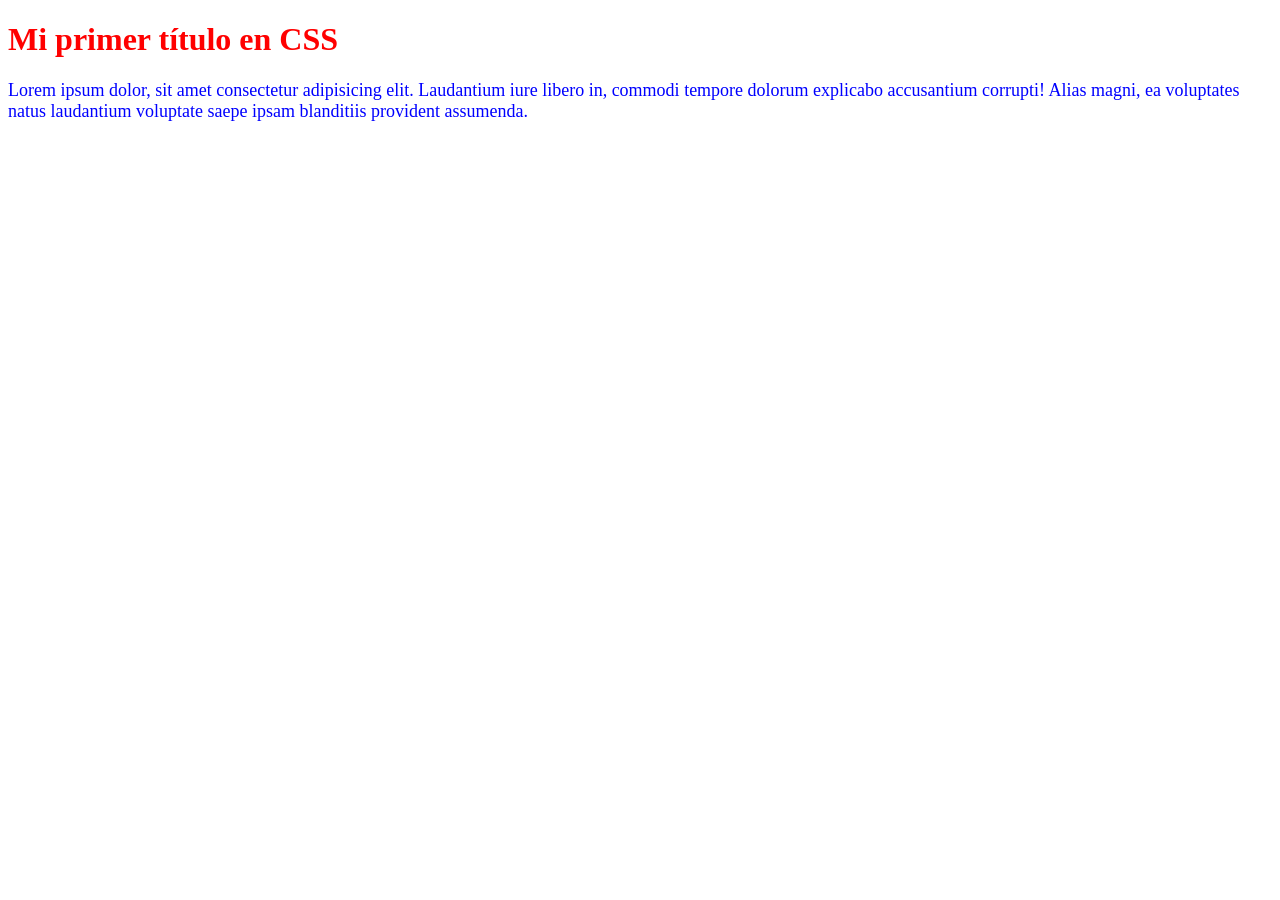
<file: styles/html/1er-ejercicio.html>
<!doctype html>
<html lang="es">
  <head>
    <meta charset="UTF-8" />
    <meta name="viewport" content="width=device-width, initial-scale=1.0" />
    <title>Css pages</title>
  </head>
  <body>
    <h1 style="color: red">Mi primer título en CSS</h1>
    <p style="color:blue; font-size:18px;">
      Lorem ipsum dolor, sit amet consectetur adipisicing elit. Laudantium iure
      libero in, commodi tempore dolorum explicabo accusantium corrupti! Alias
      magni, ea voluptates natus laudantium voluptate saepe ipsam blanditiis
      provident assumenda.
</p>
  </body>
</html>
</file>
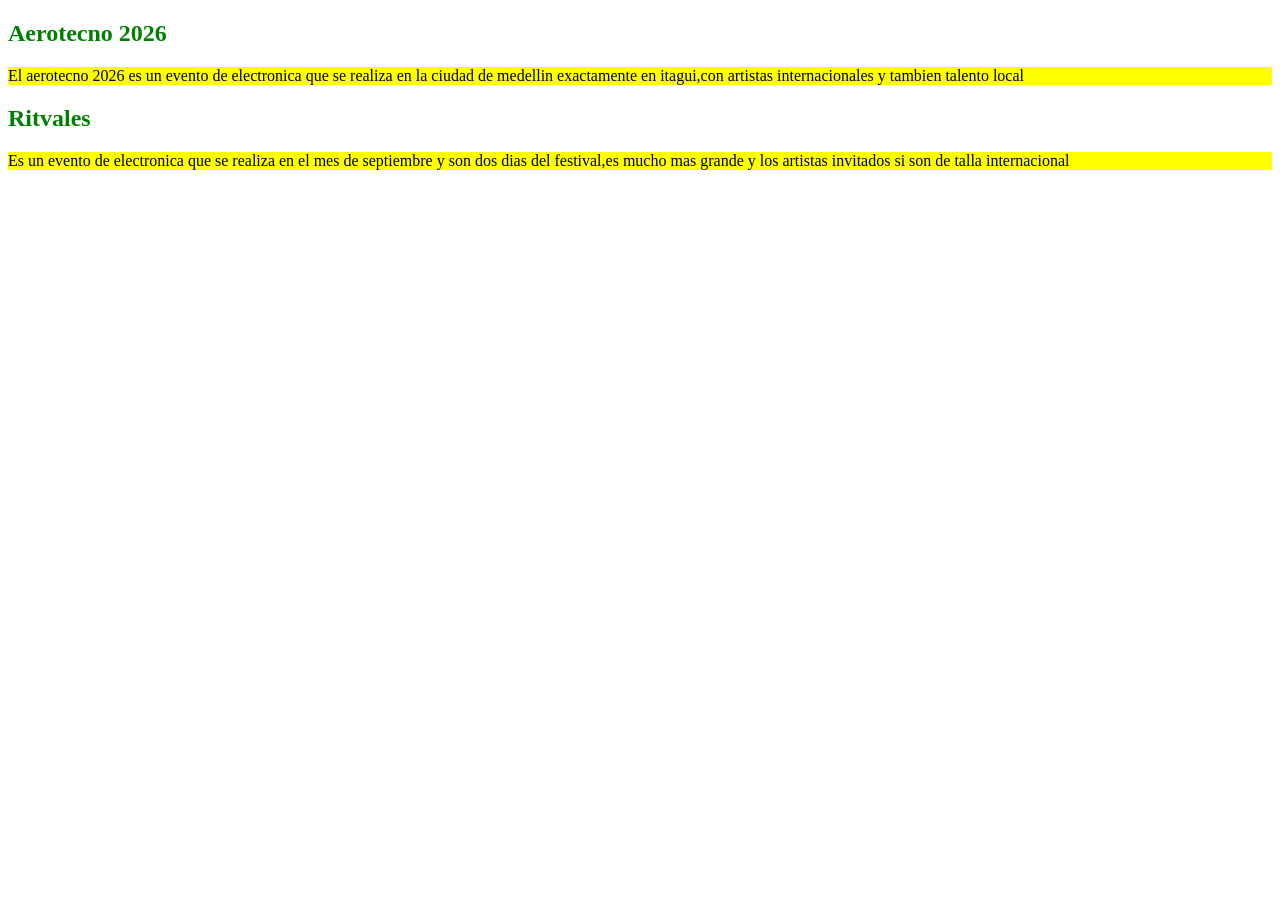
<file: styles/html/2do-ejercicio.html>
<!doctype html>
<html lang="en">
  <head>
    <meta charset="UTF-8" />
    <meta name="viewport" content="width=device-width, initial-scale=1.0" />
    <title>Css</title>
    <style>
        h2 { color: green; }
p { background-color: yellow; }

    </style>
  </head>
  <body>
    <h2>Aerotecno 2026</h2>
    <p>
      El aerotecno 2026 es un evento de electronica que se realiza en la ciudad
      de medellin exactamente en itagui,con artistas internacionales y tambien
      talento local
    </p>
    <h2>Ritvales</h2>
    <p>
      Es un evento de electronica que se realiza en el mes de septiembre y son
      dos dias del festival,es mucho mas grande y los artistas invitados si son
      de talla internacional
    </p>
  </body>
</html>
</file>
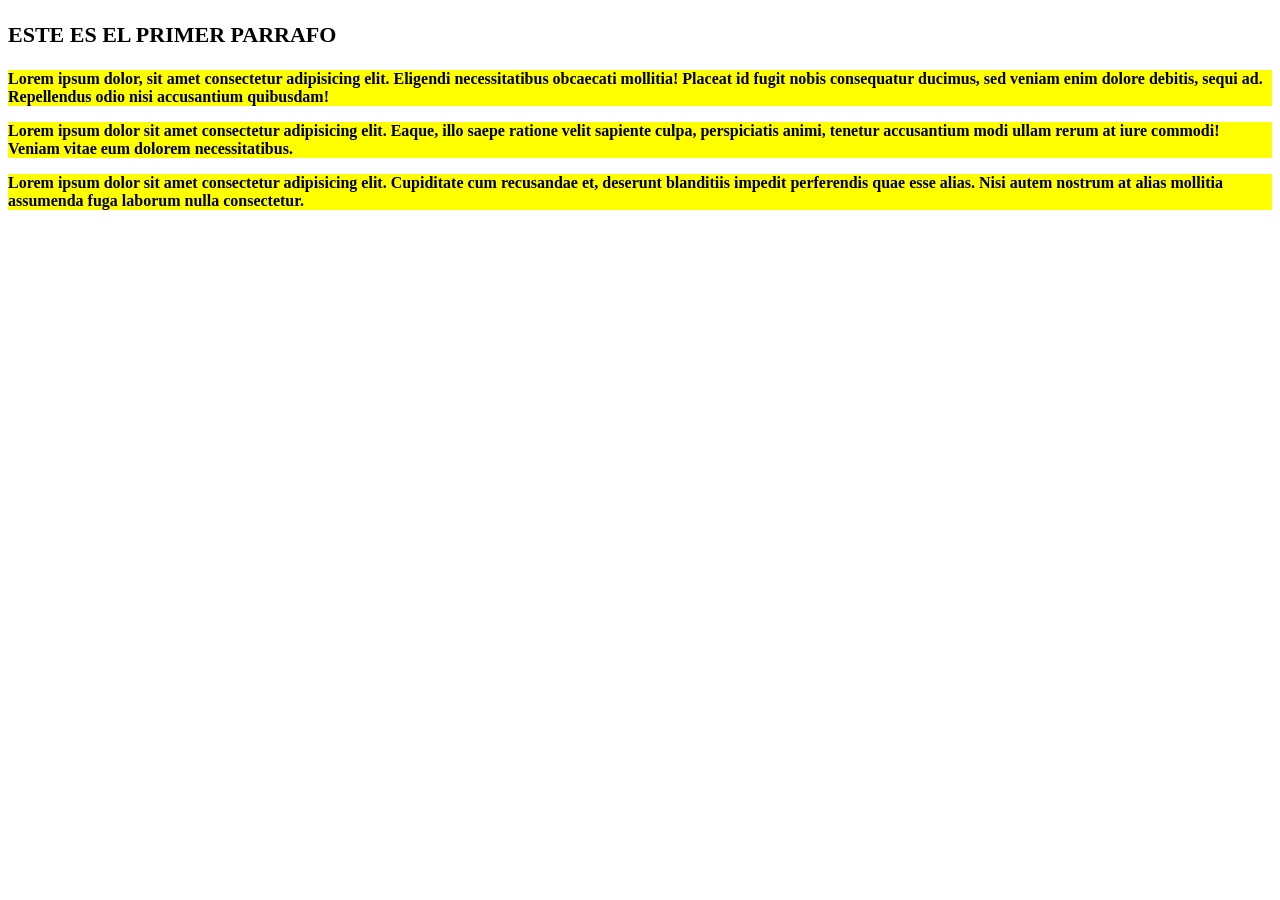
<file: styles/html/Ejercicio_4.html>
<!DOCTYPE html>
<html lang="en">
<head> <link rel="stylesheet" href="style.css">
    <meta charset="UTF-8">
    <meta name="viewport" content="width=device-width, initial-scale=1.0">
    <title>Deportes</title>
</head>
<body>
    <h1><p id="intro"> ESTE ES EL PRIMER PARRAFO </p></h1>

        <p class="resaltado">Lorem ipsum dolor, sit amet consectetur adipisicing elit. Eligendi necessitatibus obcaecati mollitia! Placeat id fugit nobis consequatur ducimus, sed veniam enim dolore debitis, sequi ad. Repellendus odio nisi accusantium quibusdam!</p>
        <p class="resaltado">Lorem ipsum dolor sit amet consectetur adipisicing elit. Eaque, illo saepe ratione velit sapiente culpa, perspiciatis animi, tenetur accusantium modi ullam rerum at iure commodi! Veniam vitae eum dolorem necessitatibus.</p>
        <p class="resaltado">Lorem ipsum dolor sit amet consectetur adipisicing elit. Cupiditate cum recusandae et, deserunt blanditiis impedit perferendis quae esse alias. Nisi autem nostrum at alias mollitia assumenda fuga laborum nulla consectetur.</p>

</body>
</html>
</file>
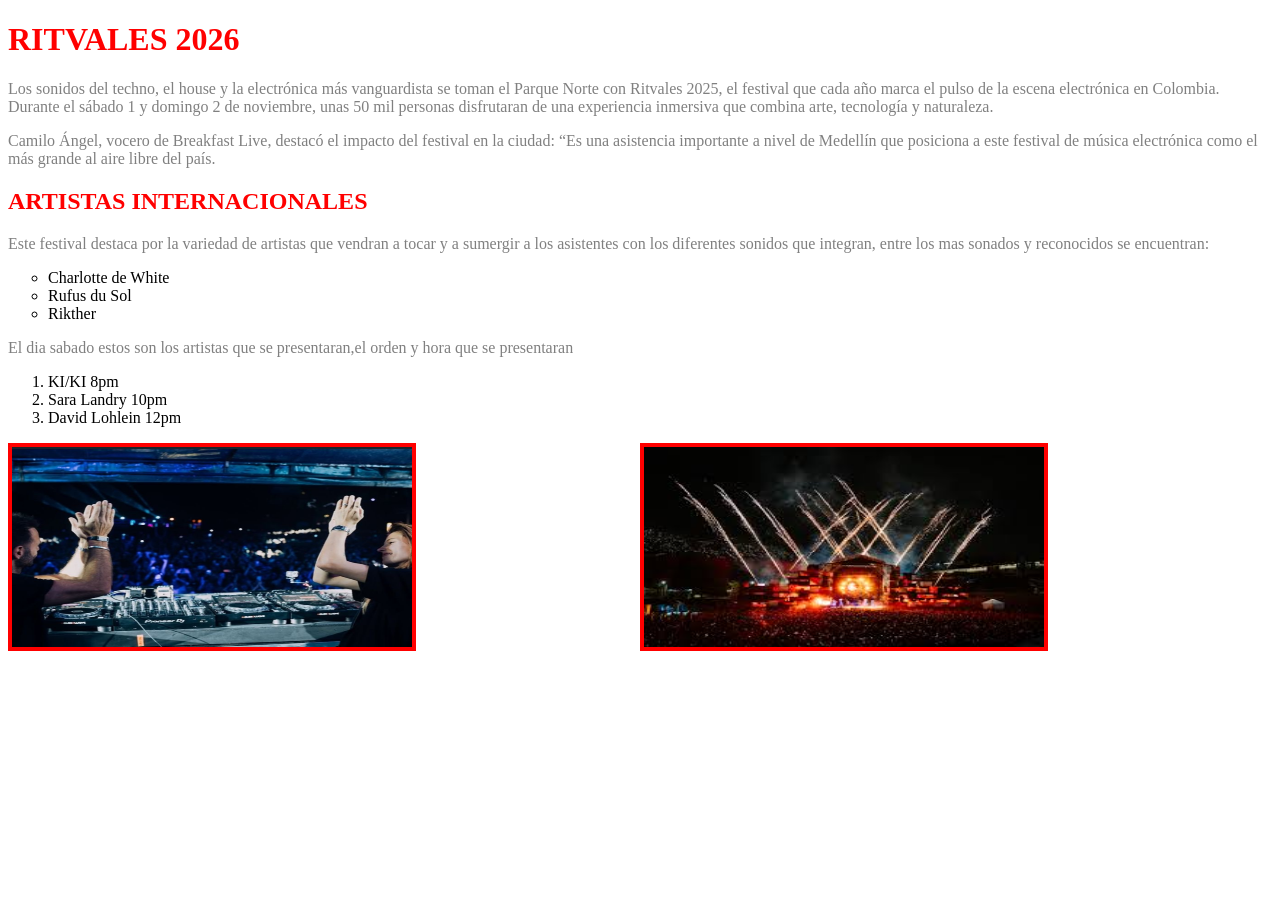
<file: styles/html/Ejercicio_5.html>
<!doctype html>
<html lang="en">
  <head>
    <meta charset="UTF-8" />
    <meta name="viewport" content="width=device-width, initial-scale=1.0" />
    <title>Ritvales</title>
  </head>
  <link rel="stylesheet" href="style2.css" />
  <body>
    <h1 class="titulos">RITVALES 2026</h1>

    <article>
      <div>
        <p>
          Los sonidos del techno, el house y la electrónica más vanguardista se
          toman el Parque Norte con Ritvales 2025, el festival que cada año
          marca el pulso de la escena electrónica en Colombia. Durante el sábado
          1 y domingo 2 de noviembre, unas 50 mil personas disfrutaran de una
          experiencia inmersiva que combina arte, tecnología y naturaleza.
        </p>
      </div>
    </article>

    <article>
      <div>
        <p>
          Camilo Ángel, vocero de Breakfast Live, destacó el impacto del
          festival en la ciudad: “Es una asistencia importante a nivel de
          Medellín que posiciona a este festival de música electrónica como el
          más grande al aire libre del país.
        </p>
      </div>
    </article>

    <h2 class="titulos">ARTISTAS INTERNACIONALES</h2>
    <div>
      <p>
        Este festival destaca por la variedad de artistas que vendran a tocar y
        a sumergir a los asistentes con los diferentes sonidos que integran,
        entre los mas sonados y reconocidos se encuentran:
      </p>
    </div>
    <ul>
      <li>Charlotte de White</li>
      <li>Rufus du Sol</li>
      <li>Rikther</li>
    </ul>

    <div>
      <p>
        El dia sabado estos son los artistas que se presentaran,el orden y hora
        que se presentaran
      </p>
    </div>
    <ol>
      <li>KI/KI 8pm</li>
      <li>Sara Landry 10pm</li>
      <li>David Lohlein 12pm</li>
    </ol>
    <div class="img"> 
<img src="../Images/Music.webp" height="200" width="400 " alt="">
<img src="../Images/Ritvales.jfif" height="200" width="400 " alt="">
    </div>
  </body>
</html>
</file>
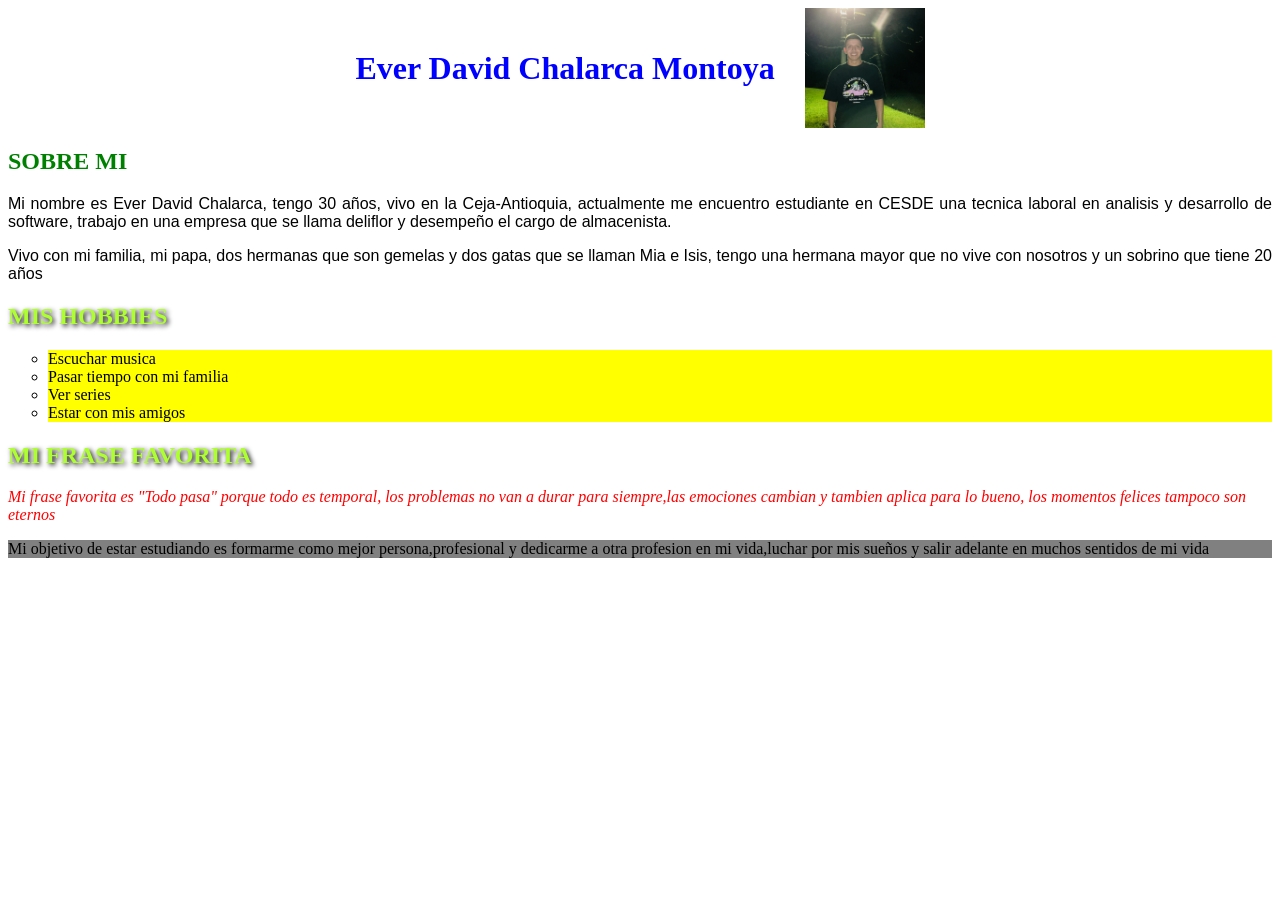
<file: styles/html/perfil.html>
<!doctype html>
<html lang="en">
  <head>
    <link rel="stylesheet" href="perfil.css" />
    <meta charset="UTF-8" />
    <meta name="viewport" content="width=device-width, initial-scale=1.0" />
    <title>Mi perfil</title>
  </head>
  <body>
    <div id="header">
      <h1>Ever David Chalarca Montoya</h1>
      <img src="../Images/Perfi.jpg" alt="Perfil" class="profile-img" />
    </div>

    <h2 id="sobre">SOBRE MI</h2>
    <p class="parrafo">
      Mi nombre es Ever David Chalarca, tengo 30 años, vivo en la
      Ceja-Antioquia, actualmente me encuentro estudiante en CESDE una tecnica
      laboral en analisis y desarrollo de software, trabajo en una empresa que
      se llama deliflor y desempeño el cargo de almacenista.
    </p>
    <p class="parrafo">
      Vivo con mi familia, mi papa, dos hermanas que son gemelas y dos gatas que
      se llaman Mia e Isis, tengo una hermana mayor que no vive con nosotros y
      un sobrino que tiene 20 años
    </p>

    <h2 class="yoo">MIS HOBBIES</h2>
    <div class="lista">
      <ul>
        <li>Escuchar musica</li>
        <li>Pasar tiempo con mi familia</li>
        <li>Ver series</li>
        <li>Estar con mis amigos</li>
      </ul>
    </div>
    <h2 class="yoo">MI FRASE FAVORITA</h2>
    <p id="frase">
      Mi frase favorita es "Todo pasa" porque todo es temporal, los problemas no
      van a durar para siempre,las emociones cambian y tambien aplica para lo
      bueno, los momentos felices tampoco son eternos
    </p>

    <p class="objetivo">
      Mi objetivo de estar estudiando es formarme como mejor persona,profesional
      y dedicarme a otra profesion en mi vida,luchar por mis sueños y salir
      adelante en muchos sentidos de mi vida
    </p>
  </body>
</html>
</file>
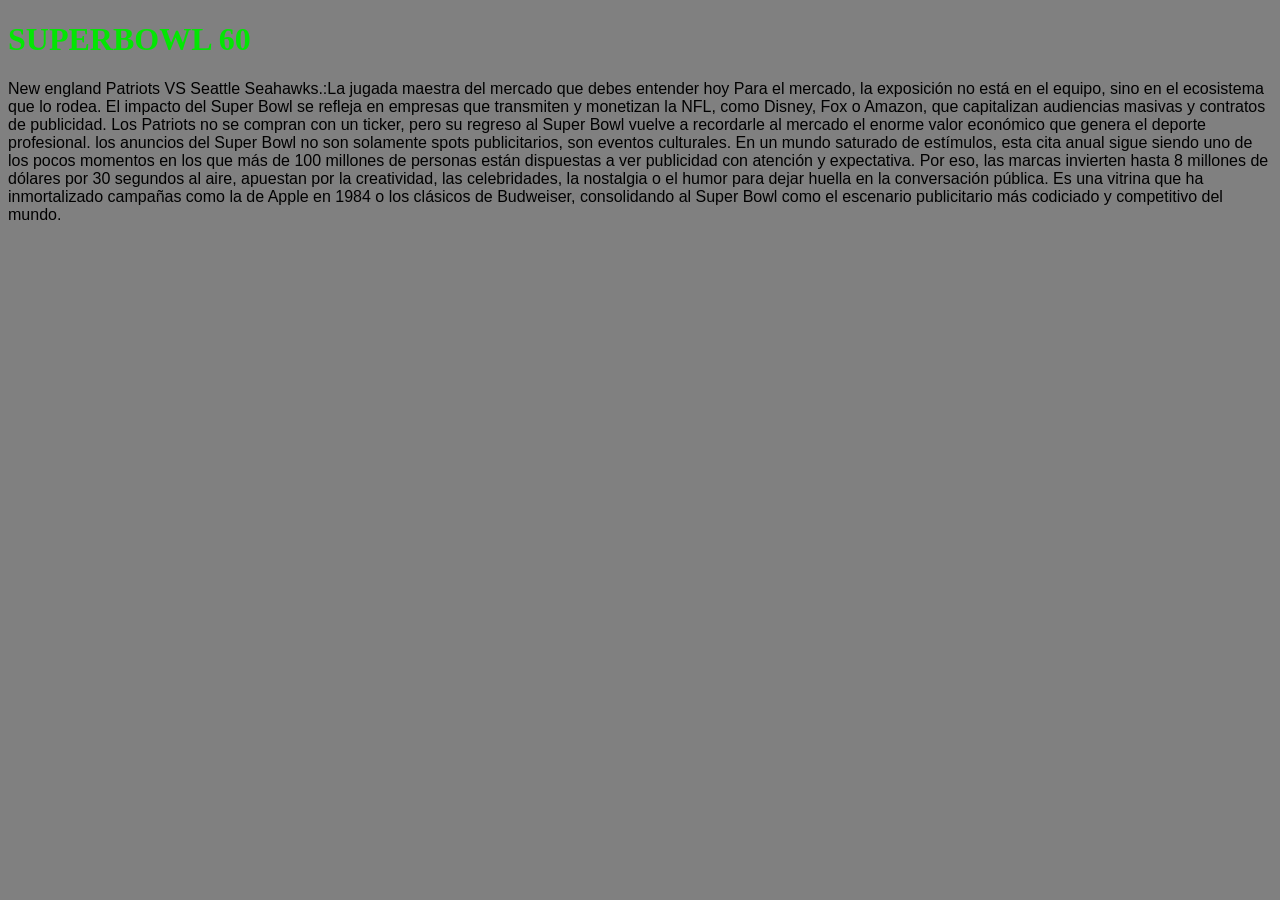
<file: styles/html/style.html>
<!doctype html>
<html lang="en">
  <head><link rel="stylesheet" href="stylee.css">
    <meta charset="UTF-8" />
    <meta name="viewport" content="width=device-width, initial-scale=1.0" />
    <title>superbowl</title>
  </head>
  <body>
    <h1>SUPERBOWL 60</h1>
    <p>
      New england Patriots VS Seattle Seahawks.:La jugada maestra del mercado
      que debes entender hoy Para el mercado, la exposición no está en el
      equipo, sino en el ecosistema que lo rodea. El impacto del Super Bowl se
      refleja en empresas que transmiten y monetizan la NFL, como Disney, Fox o
      Amazon, que capitalizan audiencias masivas y contratos de publicidad. Los
      Patriots no se compran con un ticker, pero su regreso al Super Bowl vuelve
      a recordarle al mercado el enorme valor económico que genera el deporte
      profesional. los anuncios del Super Bowl no son solamente spots
      publicitarios, son eventos culturales. En un mundo saturado de estímulos,
      esta cita anual sigue siendo uno de los pocos momentos en los que más de
      100 millones de personas están dispuestas a ver publicidad con atención y
      expectativa. Por eso, las marcas invierten hasta 8 millones de dólares por
      30 segundos al aire, apuestan por la creatividad, las celebridades, la
      nostalgia o el humor para dejar huella en la conversación pública. Es una
      vitrina que ha inmortalizado campañas como la de Apple en 1984 o los
      clásicos de Budweiser, consolidando al Super Bowl como el escenario
      publicitario más codiciado y competitivo del mundo.
    </p>
  </body>
</html>
</file>
<file: styles/html/style.css>
#intro{
    font-size: 22px;
}

.resaltado{
    background-color: yellow;
    font-weight: bold;
}
</file>
<file: styles/html/style2.css>
body {
  background-color: white;
}

.titulos {
  color: red;
}

ul > li {
  list-style: circle;
}
div p {
  color: gray;
}
h1 + p {
  font-style: italic;
}
img {
  border: 4px solid red;
  display: block;
  margin-right:  auto;
}
.img {
    display: flex;
    justify-content: space-between;
}
</file>
<file: styles/html/perfil.css>
#header {
  display: flex;
  justify-content: center;
  align-items: center;
  gap: 20px;
}

#header h1 {
  color: blue;
  margin: 0;
}

#sobre {
  color: green;
}

.yoo {
  color: green;
  font-weight: bold;
}

#frase {
  color: red;
  font-style: italic;
}

.parrafo {
  font-family: Arial, Helvetica, sans-serif;
  text-align: justify;
}

.yoo {
  color: greenyellow;
  text-shadow: 2px 2px 5px black;
}
div {
  color: black;
}
ul > li {
  background-color: yellow;
  list-style: circle;
}

.objetivo {
  background-color: gray;
}

.profile-img {
  width: 120px;
  height: 120px;
 
  object-fit: contain;
  aspect-ratio: 1 / 1;
  flex-shrink: 0;
  margin-left: 10px;
  background-color: #f0f0f0;
  box-sizing: border-box;
}
</file>
<file: styles/html/stylee.css>
body{background-color: grey;}
h1{color: rgb(3, 230, 3);}
p {color: black;font-family: Arial, Helvetica, sans-serif;}
</file>
